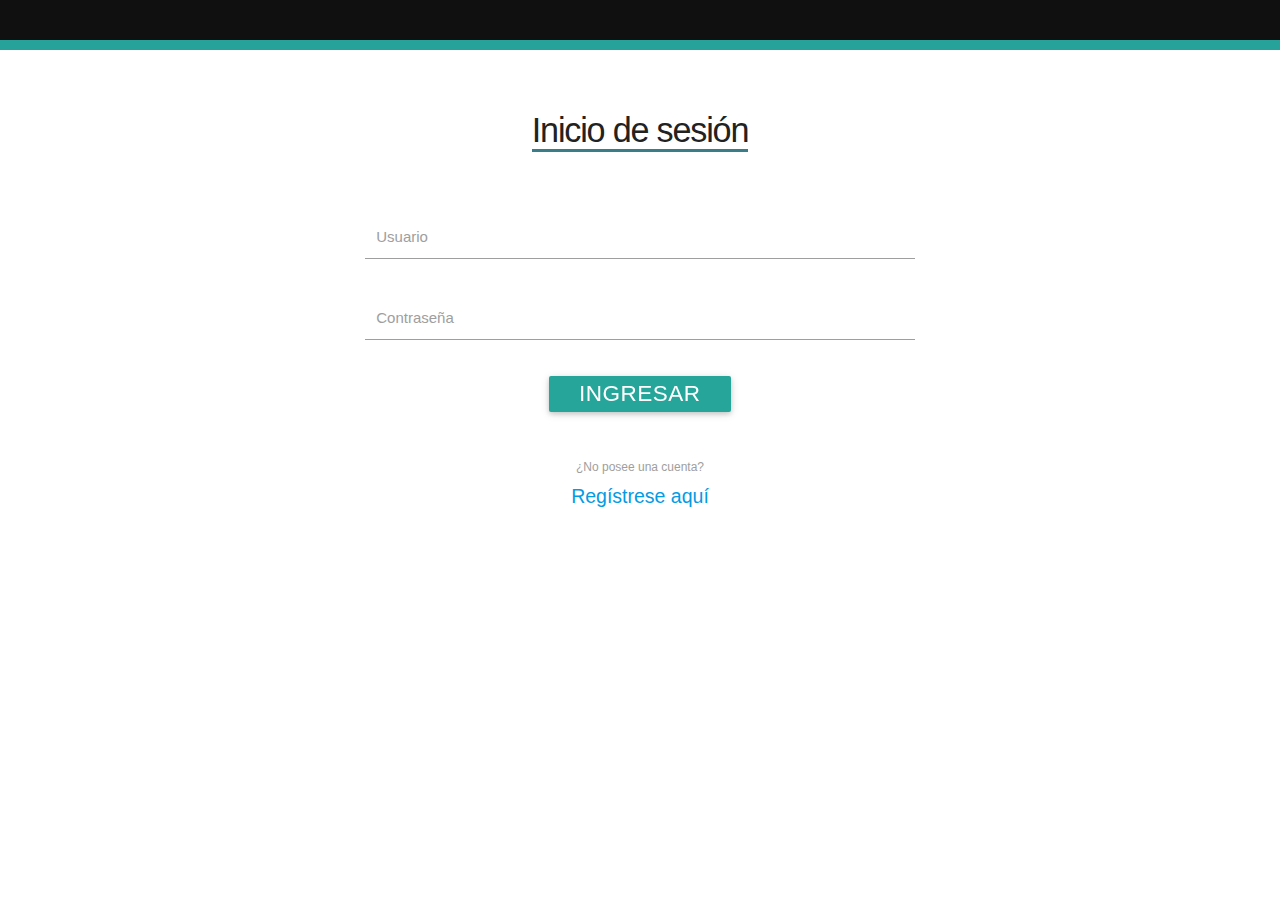
<file: index.html>
<!DOCTYPE html>
<html>

<head>
    <meta charset="utf-8" />
    <meta name="format-detection" content="telephone=no" />
    <meta name="msapplication-tap-highlight" content="no" />
    <meta name="viewport" content="user-scalable=no, initial-scale=1, maximum-scale=1, minimum-scale=1, width=device-width" />
    <meta http-equiv="Content-Security-Policy" content="default-src * 'unsafe-inline'; style-src 'self' 'unsafe-inline'; media-src *" />

    <link rel="stylesheet" href="css/loginnormalize.css">
    <link rel="stylesheet" href="css/loginstyle.css">
    <link rel="stylesheet" href="css/materialize.min.css">
    <link rel="stylesheet" href="css/index.css">

    <title>Inicio</title>
</head>

<body>
    <div id="barraNegra"></div>
    <div id="barraVerde"></div>

    <div class="app">
    
      <div class="form-signin" method="post">
        <h4 class="section-heading"><span>Inicio de sesión</span></h4>
      	      <div class="row">
      		        <div class="column input-field">
      		          	<label for="username">Usuario</label>
      			          <input id="username" class="full-width" type="text">
      		        </div>
      	      </div>
      	      <div class="row input-field">
      		        <div class="column">
      			          <label for="password">Contraseña</label>
      		            <input id="password" class="full-width" type="password">
            				</div>
      			   </div>
      			   <button class="waves-effect waves-light btn" type="submit" onclick="loguear()">Ingresar</button>
          		<div class="row" id="forgetPass">
                 <br>
                 <label>¿No posee una cuenta?</label>
          		  <a href="registro.html" class="forgot" onclick="">Regístrese aquí</a>
          			</div>
          </div>
    </div>
    <!--<div id="status"></div>
    <button onclick="loginFB();">Ingreso con Facebook</button>
    <script>
        window.fbAsyncInit = function() {
          FB.init({
            appId      : '1782448542041814',
            xfbml      : true,
            version    : 'v2.6'
          });

          FB.getLoginStatus(function(response) {
            if (response.status === 'connected') {
                document.getElementById('status').innerHTML = 'Conectado';
            } else if (response.status === 'not_authorized') {
                document.getElementById('status').innerHTML = 'No conectado';
            } else {
              document.getElementById('status').innerHTML = 'Se ha cerrado la sesion';
            }
          });

        };

        (function(d, s, id){
           var js, fjs = d.getElementsByTagName(s)[0];
           if (d.getElementById(id)) {return;}
           js = d.createElement(s); js.id = id;
           js.src = "//connect.facebook.net/en_US/sdk.js";
           fjs.parentNode.insertBefore(js, fjs);
         }(document, 'script', 'facebook-jssdk'));

        function loginFB() {
          FB.login(function(response) {
            if (response.status === 'connected') {
                document.getElementById('status').innerHTML = 'Conectado';
            } else if (response.status === 'not_authorized') {
                document.getElementById('status').innerHTML = 'No conectado';
            } else {
              document.getElementById('status').innerHTML = 'Se ha cerrado la sesion';
            }
          });
        }
      </script>-->
    
    <script type="text/javascript" src="js/index.js"></script>
    <script type="text/javascript" src="js/jquery-3.0.0.min.js"></script>
    <script type="text/javascript" src="js/materialize.min.js">
        app.initialize();
    </script>
    <script src="https://code.jquery.com/jquery-2.2.4.min.js" integrity="sha256-BbhdlvQf/xTY9gja0Dq3HiwQF8LaCRTXxZKRutelT44=" crossorigin="anonymous"></script>
  
  
</body>

</html>
</file>
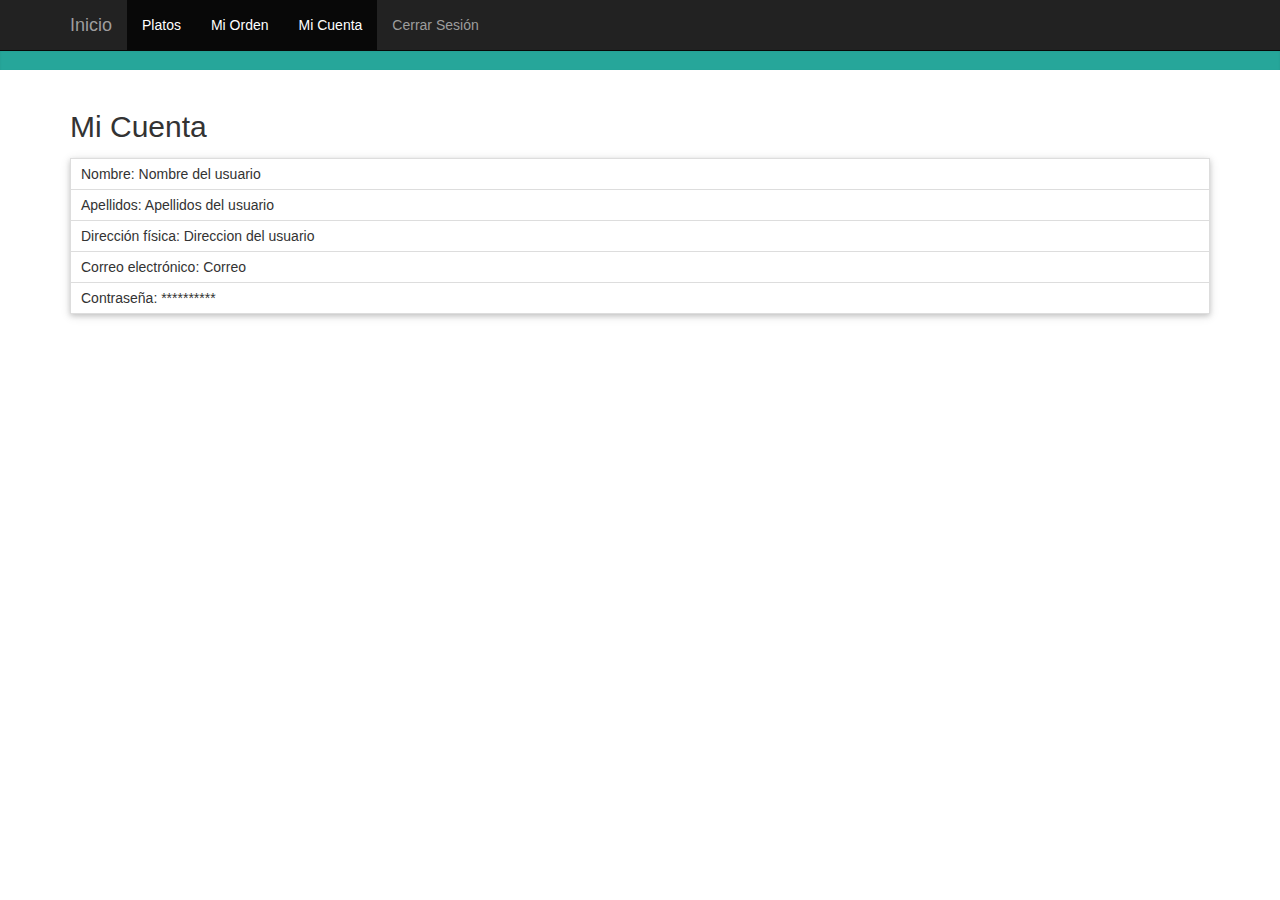
<file: cuentausuario.html>
<!DOCTYPE html>
<html lang="en">
  <head>
    <meta charset="utf-8">
    <meta http-equiv="X-UA-Compatible" content="IE=edge">
    <meta name="viewport" content="width=device-width, initial-scale=1">
    <title>Mi Cuenta</title>

	<link href="http://fonts.googleapis.com/icon?family=Material+Icons" rel="stylesheet">
    <link type="text/css" rel="stylesheet" href="css/materialize.min.css"  media="screen,projection"/>

    <link href="css/bootstrap.min.css" rel="stylesheet">
    <link rel="stylesheet" href="css/cuentausuario.css">

  </head>
  <body onload="cargarInfoCliente()">
	<div class="progress" id="barraSuperior"></div>

    <div class="container">
    	<h2>Mi Cuenta</h2>
    </div>


	<div class="navbar navbar-inverse navbar-fixed-top">
  		<div class="container">
    		<div class="navbar-header">
      			<button type="button" class="navbar-toggle" data-toggle="collapse" data-target=".navbar-collapse">
			        <span class="icon-bar"></span>
			        <span class="icon-bar"></span>
			        <span class="icon-bar"></span>
	      		</button>
			    <a class="navbar-brand" href="platos.html">Inicio</a>
		    </div>
    		<div class="collapse navbar-collapse">
		      	<ul class="nav navbar-nav">
			        <li class="active"><a href="platos.html"><!--<i class="material-icons">restaurant_menu</i>-->Platos</a></li>
			        <li class="active"><a href="orden.html"><!--<i class="material-icons">monetization_on</i>-->Mi Orden</a></li>
			        <li class="active"><a href="cuentausuario.html"><!--<i class="material-icons">perm_identity</i>-->Mi Cuenta</a></li>
			        <li><a href="#" data-toggle="collapse" data-target=".navbar-collapse.in" onclick="cerrarSesion()">Cerrar Sesión</a></li>
		      	</ul>
	    	</div><!--/.nav-collapse -->
	  	</div>
	</div>

	<div class="container">
		<ul class="collapsible" data-collapsible="accordion" id="listaPlatos">
		    <li>
		    	<div class="collapsible-header">
		    		<span class="">Nombre: </span>
		    		<span class="" id="spanNombre">Nombre del usuario</span>
		    	</div>
		    	<div class="collapsible-body">
			    	<p>
			    		<div class="container-fluid">
			    			<div class="container-fluid">
			    				<input type="text" id="txtNombre" name="txtNombre" value="Nombre">
			    				<button onclick="modificarUsuario()" type="text" class="waves-effect waves-light btn">Cambiar</button>
			    			</div>
			    		</div>
			    	</p>
		    	</div>
		    </li>
		    <li>
			    <div class="collapsible-header">
		    		<span class="">Apellidos: </span>
		    		<span class="" id="spanApellidos">Apellidos del usuario</span>
		    	</div>
		    	<div class="collapsible-body">
			    	<p>
			    		<div class="container-fluid">
			    			<div class="container-fluid">
			    				<input type="text" id="txtApellidos" name="txtApellidos" value="Apellidos">
			    				<button onclick="modificarUsuario()" type="text" class="waves-effect waves-light btn">Cambiar</button>
			    			</div>
			    		</div>
			    	</p>
		    	</div>
		    </li>
		    <li>
		    	<div class="collapsible-header">
		    		<span class="">Dirección física: </span>
		    		<span class="" id="spanDirFis">Direccion del usuario</span>
		    	</div>
		    	<div class="collapsible-body">
			    	<p>
			    		<div class="container-fluid">
			    			<div class="container-fluid">
			    				<textarea name="txtDireccionFisica" id="txtDireccionFisica" rows="2" class="materialize-textarea">Direccion del cliente</textarea>
			    				<button onclick="modificarUsuario()" type="text" class="waves-effect waves-light btn">Cambiar</button>
			    			</div>
			    		</div>
			    	</p>
		    	</div>
		    </li>
		    <li>
		    	<div class="collapsible-header">
		    		<span class="">Correo electrónico: </span>
		    		<span class="" id="spanCorreo">Correo</span>
		    	</div>
		    	<div class="collapsible-body">
			    	<p>
			    		<div class="container-fluid">
			    			<div class="container-fluid">
			    				<input type="text" id="txtCorreo" name="txtCorreo" value="Coreo del usuario">
			    				<button onclick="modificarUsuario()" type="text" class="waves-effect waves-light btn">Cambiar</button>
			    			</div>
			    		</div>
			    	</p>
		    	</div>
		    </li>
		    <li>
		    	<div class="collapsible-header">
		    		<span class="">Contraseña: </span>
		    		<span class="" id="spanContrasena">**********</span>
		    	</div>
		    	<div class="collapsible-body">
			    	<p>
			    		<div class="container-fluid">
			    			<div class="container-fluid">
			    				<label for="txtContrasena">Contraseña</label>
			    				<input type="password" id="txtContrasena" name="txtContrasena" value="Contrasena">
			    				<button onclick="modificarUsuario()" type="text" class="waves-effect waves-light btn">Cambiar</button>
			    			</div>
			    		</div>
			    	</p>
		    	</div>
		    </li>
		  </ul>

	</div>
	
	<script type="text/javascript" src="https://code.jquery.com/jquery-2.1.1.min.js"></script>
    <script type="text/javascript" src="js/materialize.min.js"></script>

    <!--<script src="https://ajax.googleapis.com/ajax/libs/jquery/1.11.3/jquery.min.js"></script>-->
    <script src="js/bootstrap.min.js"></script>

    <script src="js/cuentausuario.js"></script>

  </body>
</html>
</file>
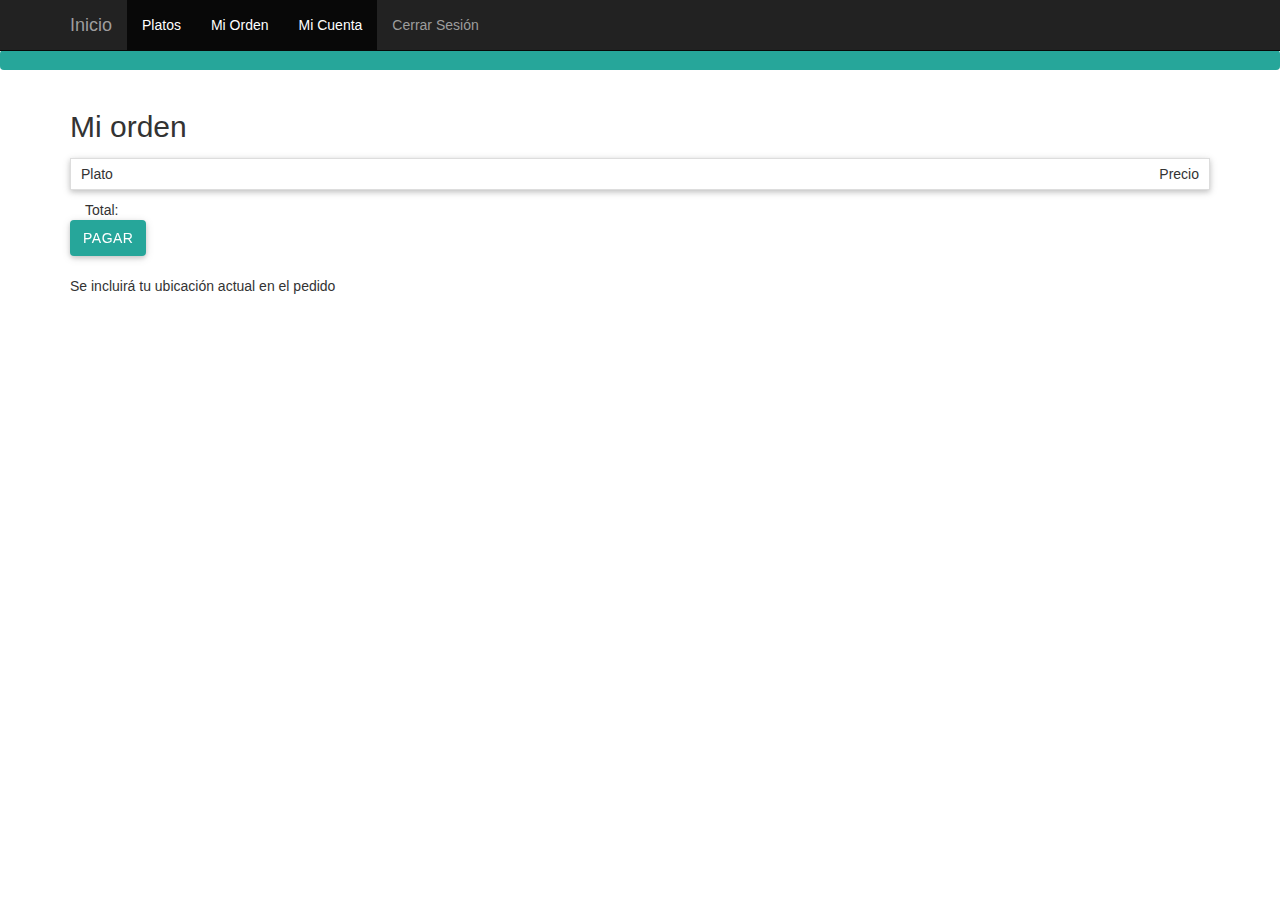
<file: orden.html>
<!DOCTYPE html>
<html lang="en">
  <head>
    <meta charset="utf-8">
    <meta http-equiv="X-UA-Compatible" content="IE=edge">
    <meta name="viewport" content="width=device-width, initial-scale=1">
    <title>Mi orden</title>

	<link href="http://fonts.googleapis.com/icon?family=Material+Icons" rel="stylesheet">
    <link type="text/css" rel="stylesheet" href="css/materialize.min.css"  media="screen,projection"/>

    <link href="css/bootstrap.min.css" rel="stylesheet">
    <link rel="stylesheet" href="css/sweetalert.css">

    <link rel="stylesheet" href="css/orden.css">

	<script src="http://maps.google.com/maps/api/js" type="text/javascript"></script>
  </head>
  <body onload="getPlatosInSession(); ">

  	<div class="progress">
    	<div class="determinate" style="width: 100%" id="progreso"></div>
  	</div>

    <div class="container">
    	<h2>Mi orden</h2>
    </div>


	<div class="navbar navbar-inverse navbar-fixed-top">
  		<div class="container">
    		<div class="navbar-header">
      			<button type="button" class="navbar-toggle" data-toggle="collapse" data-target=".navbar-collapse">
			        <span class="icon-bar"></span>
			        <span class="icon-bar"></span>
			        <span class="icon-bar"></span>
	      		</button>
			    <a class="navbar-brand" href="platos.html">Inicio</a>
		    </div>
    		<div class="collapse navbar-collapse">
		      	<ul class="nav navbar-nav">
		      		<li class="active"><a href="platos.html">Platos</a></li>
			        <li class="active"><a href="orden.html">Mi Orden</a></li>
			        <li class="active"><a href="cuentausuario.html">Mi Cuenta</a></li>
			        <li><a href="#" data-toggle="collapse" data-target=".navbar-collapse.in" onclick="cerrarSesion()">Cerrar Sesión</a></li>
		      	</ul>
	    	</div><!--/.nav-collapse -->
	  	</div>
	</div>

	<div class="container">
		<ul class="collapsible" data-collapsible="accordion" id="listaPlatos">
		    <li>
		    	<div class="collapsible-header">
		    		<span class="plato">Plato</span>
		    		<span class="precio">Precio</span>
		    	</div>
			</li>
		</ul>

		<div class="container">
			<span>Total: </span>
			<span id="total" value="$   "></span> 
		</div>

		<button onclick="realizarPedido();" class="waves-effect waves-light btn">Pagar</button>
		<br/>
		<br/>
		<span id="mensajeUbicacion">Se incluirá tu ubicación actual en el pedido</span>
		<br/>
		<div id="googleMap" style="width: 100%; height:380px;"></div>
		<br/>
	</div>

<input type="hidden" id="lat" value="0">
<input type="hidden" id="lon" value="0">

<script type="text/javascript">
	navigator.geolocation.getCurrentPosition(onSuccess, onError, { timeout: 30000 });
	function onSuccess(position) {
		var lat=position.coords.latitude;
		var lang=position.coords.longitude;
		document.getElementById("lat").value = lat;
		document.getElementById("lon").value = lon;
		var myLatlng = new google.maps.LatLng(lat,lang);
		var mapOptions = {zoom: 17,center: myLatlng}
		var map = new google.maps.Map(document.getElementById('googleMap'), mapOptions);
		var marker = new google.maps.Marker({position: myLatlng,map: map});
	}
	function onError(error) {
		alert('Codigo: ' + error.code + '\n' +
		'Mensaje: ' + error.message + '\n');
	}
	google.maps.event.addDomListener(window, 'load', onSuccess);

</script>
	
	<script type="text/javascript" src="https://code.jquery.com/jquery-2.1.1.min.js"></script>
    <script type="text/javascript" src="js/materialize.min.js"></script>

    <!--<script src="https://ajax.googleapis.com/ajax/libs/jquery/1.11.3/jquery.min.js"></script>-->
    <script src="js/bootstrap.min.js"></script>
	<script src="js/sweetalert.js"></script>

    <script src="js/orden.js"></script>


	<input type="hidden" value="/default.png" id="NombreIMG" />

  </body>
</html>
</file>
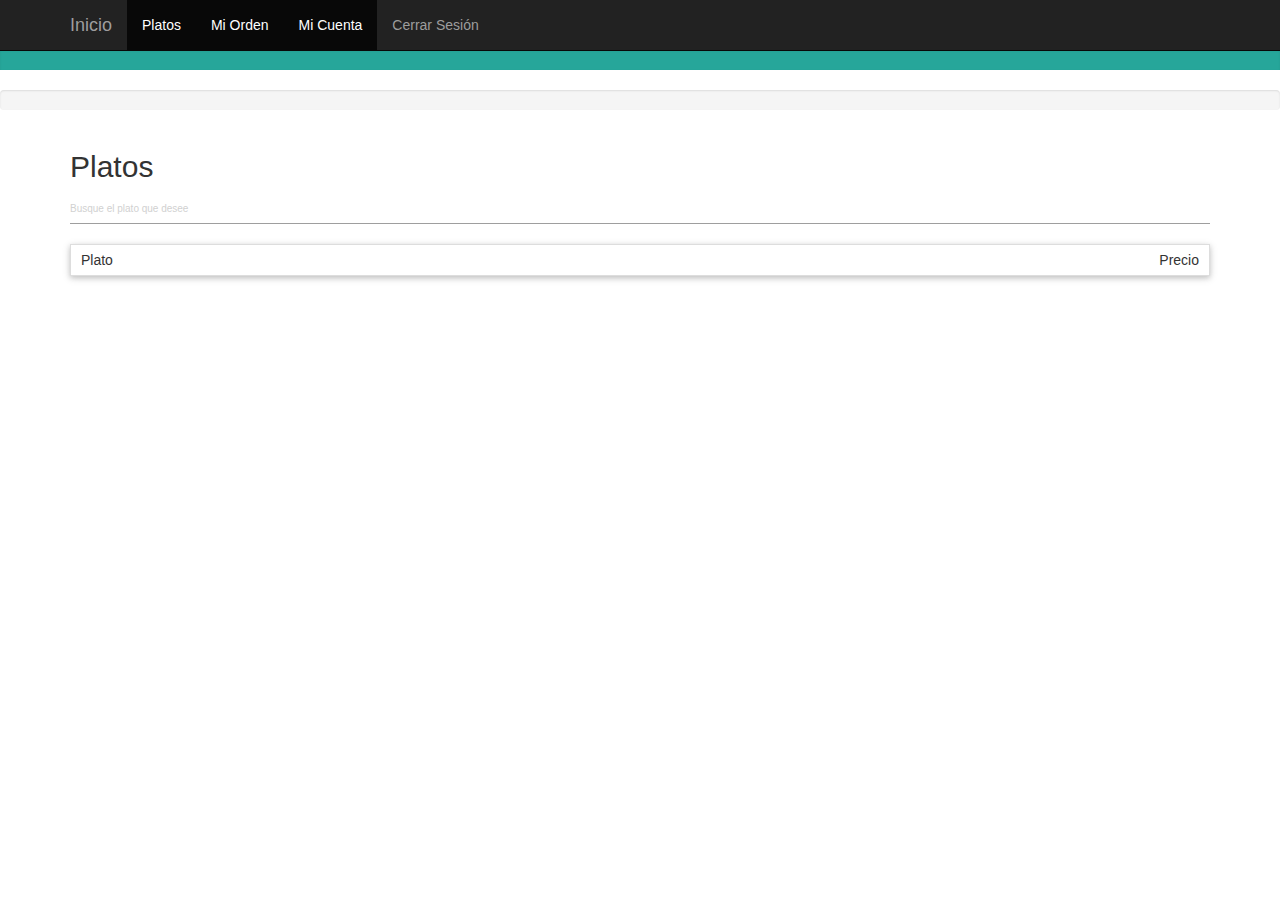
<file: platos.html>
<!DOCTYPE html>
<html lang="en">
  <head>
    <meta charset="utf-8">
    <meta http-equiv="X-UA-Compatible" content="IE=edge">
    <meta name="viewport" content="width=device-width, initial-scale=1">
    <title>Platos</title>

 	<link href="http://fonts.googleapis.com/icon?family=Material+Icons" rel="stylesheet">
    <link type="text/css" rel="stylesheet" href="css/materialize.min.css"  media="screen,projection"/>

    <link href="css/bootstrap.min.css" rel="stylesheet">
    <link rel="stylesheet" href="css/platos.css">

  </head>
  <body onload="getListaPlatos()">
	<div class="progress" id="barraSuperior"></div>

	<div class="progress" id="progreso">
	    <div class="indeterminate"></div>
	</div>

    <div class="container">
    	<h2>Platos</h2>
    </div>
	
	<div class="navbar navbar-inverse navbar-fixed-top">
  		<div class="container">
    		<div class="navbar-header">
      			<button type="button" class="navbar-toggle" data-toggle="collapse" data-target=".navbar-collapse">
			        <span class="icon-bar"></span>
			        <span class="icon-bar"></span>
			        <span class="icon-bar"></span>
	      		</button>
			    <a class="navbar-brand" href="platos.html">Inicio</a>
		    </div>
    		<div class="collapse navbar-collapse">
		      	<ul class="nav navbar-nav">
			        <li class="active"><a href="platos.html">Platos</a></li>
			        <li class="active"><a href="orden.html">Mi Orden</a></li>
			        <li class="active"><a href="cuentausuario.html">Mi Cuenta</a></li>
			        <li><a href="#contact" data-toggle="collapse" data-target=".navbar-collapse.in" onclick="cerrarSesion()">Cerrar Sesión</a></li>
		      	</ul>
	    	</div>
	  	</div>
	</div>

	<div class="container">
		<form class="ui-filterable">
			<input id="filtrador" type="text" onkeyup="filtrar()" placeholder="Busque el plato que desee">
		</form>
		<ul class="collapsible" data-collapsible="accordion" id="listaPlatos">
		    <li>
		    	<div class="collapsible-header">
		    		<span class="plato">Plato</span>
		    		<span class="precio">Precio</span>
		    	</div>
		    </li>
	</div>
	

	<script type="text/javascript" src="https://code.jquery.com/jquery-2.1.1.min.js"></script>
    <script type="text/javascript" src="js/materialize.min.js"></script>

    <!--<script src="https://ajax.googleapis.com/ajax/libs/jquery/1.11.3/jquery.min.js"></script>-->
    <script src="js/bootstrap.min.js"></script>

    <script src="js/platos.js"></script>

  </body>
</html>
</file>
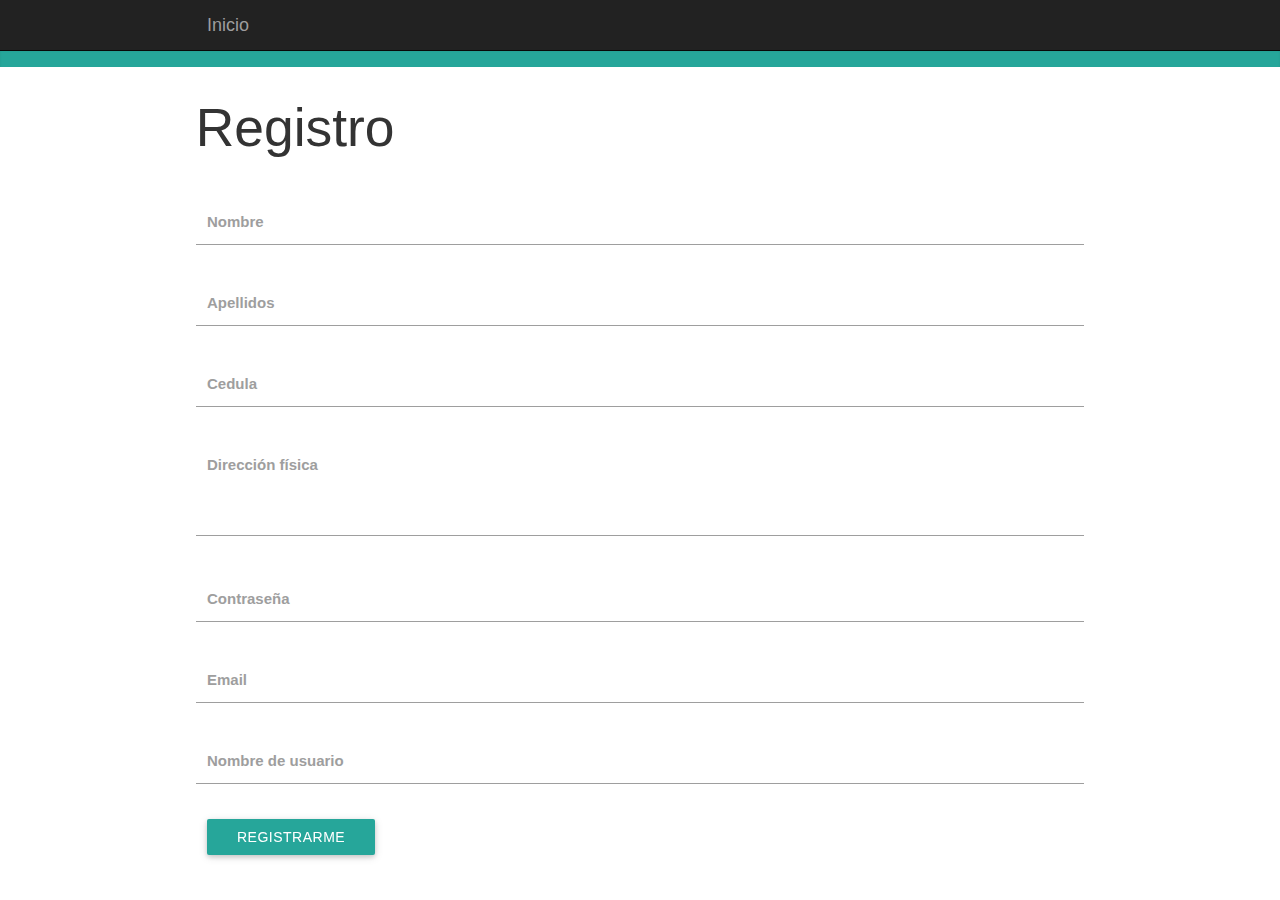
<file: registro.html>
<!DOCTYPE html>
<html lang="en">
<head>
	<meta charset="UTF-8">
	<title>Registro</title>
	<link rel="stylesheet" href="css/bootstrap.min.css">
	<link rel="stylesheet" href="css/sweetalert.css">
	<link rel="stylesheet" href="css/registro.css">

	<link href="http://fonts.googleapis.com/icon?family=Material+Icons" rel="stylesheet">

    <link type="text/css" rel="stylesheet" href="css/materialize.min.css"  media="screen,projection"/>

	<script type="text/javascript" src="https://code.jquery.com/jquery-2.1.1.min.js"></script>
    <script type="text/javascript" src="js/materialize.min.js"></script>
	
	<script src="js/registro.js"></script>
	<script src="js/bootstrap.min.js"></script>
	<script src="js/sweetalert.js"></script>
</head>
<body>
	<div class="progress" id="barraSuperior"></div>

	<div class="navbar navbar-inverse navbar-fixed-top">
  		<div class="container">
    		<div class="navbar-header">
      			<button type="button" class="navbar-toggle" data-toggle="collapse" data-target=".navbar-collapse">
			        <span class="icon-bar"></span>
			        <span class="icon-bar"></span>
			        <span class="icon-bar"></span>
	      		</button>
			    <a class="navbar-brand" href="index.html">Inicio</a>
		    </div>
    		<div class="collapse navbar-collapse">
	      	<ul class="nav navbar-nav">
	      	</ul>
	    	</div><!--/.nav-collapse -->
	  	</div>
	</div>

	<div class="container" id="container-registro">
		<form method="post" onsubmit=" mensajeSuccess(); return false;">
			<div class="row">
				<h2>Registro</h2>
			</div>
			<div class="input-field row">
   		        <label for="txtNombre">Nombre</label>
      		    <input id="txtNombre" class="validate" name="txtNombre" type="text" required>
      	    </div>
      	    <div class="input-field row">
  		        <input id="txtApellidos" class="validate" name="txtApellidos" type="text" required>
	          	<label for="txtApellidos">Apellidos</label>
      	    </div>
        	<div class="input-field row">
          		<input id="txtCedula" name="txtCedula" type="text" class="validate" required>
          		<label for="txtCedula">Cedula</label>
        	</div>
			<div class="input-field row">
	            <textarea class="materialize-textarea validate" id="txtDireccionFisica" rows="2" name="txtDireccionFisica" type="text" required></textarea>
  		        <label for="txtDireccionFisica">Dirección física</label>
			</div>
      	    <div class="input-field row">
	            <input id="txtContrasena" class="validate" name="txtContrasena" type="password" required>
  		        <label for="txtContrasena">Contraseña</label>
			</div>
			<div class="input-field row">
          		<input id="txtCorreo" name="txtCorreo" type="email" class="validate" required>
          		<label for="txtCorreo">Email</label>
        	</div>
        	<div class="input-field row">
          		<input id="txtUsername" name="txtUsername" type="text" class="validate" required>
          		<label for="txtUsername">Nombre de usuario</label>
        	</div>
			<button class="waves-effect waves-light btn" type="submit">Registrarme</button>
		</form>
	</div>
</body>
</html>
</file>
<file: css/loginstyle.css>
/*
Login Template - V1.1
Team - Mine Web Design
Developed @ 24-12-2015
follow us @minewebdesignn (twitter)	
*/

html {
  font-size: 62.5%; 
}

body {
  font-size: 1.5em;
  line-height: 1.6;
  font-weight: 400;
  font-family: "Raleway", "HelveticaNeue", "Helvetica Neue", Helvetica, Arial, sans-serif;
  color: #222;
  background-color: rgb(14, 41, 53);
  padding:3rem 1.5rem 2rem 1.5rem; 
}

h1, h2, h3, h4, h5, h6 {
  margin-top: 0;
  margin-bottom: 2rem;
  font-weight: 300; }
h1 { font-size: 4.0rem; line-height: 1.2;  letter-spacing: -.1rem;}
h2 { font-size: 3.6rem; line-height: 1.25; letter-spacing: -.1rem; }
h3 { font-size: 3.0rem; line-height: 1.3;  letter-spacing: -.1rem; }
h4 { font-size: 2.4rem; line-height: 1.35; letter-spacing: -.08rem; }
h5 { font-size: 1.8rem; line-height: 1.5;  letter-spacing: -.05rem; }
h6 { font-size: 1.5rem; line-height: 1.6;  letter-spacing: 0; }

p {
  margin-top: 0; 
}

a {
  color: #8B9BA0;
  text-decoration:none; }
a:hover {
  color: #565B5D;
	text-decoration:none;}

.container {
  position: relative;
  width: 100%;
  max-width: 960px;
  margin: 0 auto;
  padding: 0 20px;
  box-sizing: border-box; }

.column {
  width: 100%;
  float: left;
  box-sizing: border-box; 
}

.columns label {
    text-align: left;
}

/* Buttons */
.button,
button,
input[type="submit"],
input[type="reset"],
input[type="button"] {
  display: inline-block;
  height: 38px;
  padding: 0 30px;
  color: #555;
  text-align: center;
  font-size: 11px;
  font-weight: 600;
  line-height: 38px;
  letter-spacing: .1rem;
  text-transform: normal;
  text-decoration: none;
  white-space: nowrap;
  background-color: transparent;
  border-radius: 0px;
  border: 1px solid #bbb;
  cursor: pointer;
  box-sizing: border-box; }
.button:hover,
button:hover,
input[type="submit"]:hover,
input[type="reset"]:hover,
input[type="button"]:hover,
.button:focus,
button:focus,
input[type="submit"]:focus,
input[type="reset"]:focus,
input[type="button"]:focus {
  color: #333;
  border-color: #888;
  outline: 0; }
.button.button-submit,
button.button-submit,
input[type="submit"].button-submit,
input[type="reset"].button-submit,
input[type="button"].button-submit {
  color: #FFF;
  background-color: #126471;
  border-color: #126471; }
.button.button-submit:hover,
button.button-submit:hover,
input[type="submit"].button-submit:hover,
input[type="reset"].button-submit:hover,
input[type="button"].button-submit:hover,
.button.button-submit:focus,
button.button-submit:focus,
input[type="submit"].button-submit:focus,
input[type="reset"].button-submit:focus,
input[type="button"].button-submit:focus {
  color: #FFF;
  background-color: #054D58;
  border-color: #054D58; }


/* Forms */
input[type="email"],
input[type="number"],
input[type="search"],
input[type="text"],
input[type="tel"],
input[type="url"],
input[type="password"],
textarea,
select {
  height: 38px;
  padding: 6px 10px;
  background-color: #fff;
  border:none;
  border-bottom: solid 2px #c9c9c9;
  box-shadow: none;
  box-sizing: border-box;
  outline: none;
  }
  
input[type="email"],
input[type="number"],
input[type="search"],
input[type="text"],
input[type="tel"],
input[type="url"],
input[type="password"],
textarea {
  -webkit-appearance: none;
     -moz-appearance: none;
          appearance: none; }
textarea {
  min-height: 65px;
  padding-top: 6px;
  padding-bottom: 6px; }
input[type="email"]:focus,
input[type="number"]:focus,
input[type="search"]:focus,
input[type="text"]:focus,
input[type="tel"]:focus,
input[type="url"]:focus,
input[type="password"]:focus,
textarea:focus,
select:focus {
  border-bottom: 1px solid #317F8C;
  outline: none; }
label,
legend {
  display: block;
  margin-bottom: .1rem;
  font-weight: normal; }
fieldset {
  padding: 0;
  border-width: 0; }
input[type="checkbox"],
input[type="radio"] {
  display: inline; }
label > .label-body {
  display: inline-block;
  margin-left: .5rem;
  font-weight: normal; }

.full-width {
  width: 100%;
  box-sizing: border-box; }
.pull-right {
  float: right; }
.pull-left {
  float: left; }


@media (min-width: 400px) {
  .container {
    width: 85%;
    padding: 0; }
}

@media (min-width: 550px) {
  .container {
    width: 80%; }
  h1 { font-size: 5.0rem; }
  h2 { font-size: 4.2rem; }
  h3 { font-size: 3.6rem; }
  h4 { font-size: 2.2rem; }
  h5 { font-size: 2.0rem; }
  h6 { font-size: 1.5rem; }	
}


button,
.button {
  margin-bottom: 1rem; }
input,
textarea,
select,
fieldset {
  margin-bottom: 1.5rem; }
pre,
blockquote,
dl,
figure,
table,
p,
ul,
ol,
form {
  margin-bottom: 2.5rem; }

.container:after,
.row:after
{
  content: "";
  display: table;
  clear: both; }
  
  /* Login Style */
  
.form-signin {
  /*max-width: 260px;*/
  margin: 0 auto;
  background-color: #fff;
  border-radius: 0px; 
  padding: 45px 45px;
}

.section-heading{
  margin-bottom: 3.2rem;
}

.section-heading span {
    border-bottom: 3px solid rgba(18, 100, 113, 0.84);
}

.title{
	color:#E6E9EA;
	text-align:center;
}

.forgot{
	font-size: 1.3rem;
}

#forgetPass {
  margin-top: 10px;
}
</file>
<file: css/index.css>
body {
    background-color: white;
    padding: 0px;
}

#barraNegra {
	width: 100%;
	height: 40px;
	background-color: #101010;
}

#barraVerde {
	width: 100%;
	height: 10px;
	background-color: #26a29a;
}

@media screen and (min-width: 480px) {
 	div.app {
 		text-align: center;
 		width: 50%;
 		margin-left: 25%;
 	}
}
</file>
<file: css/cuentausuario.css>
body {
	margin-top: 50px;
}

#barraSuperior {
	background-color: #26a69a;
	border-radius: 0px;
}
</file>
<file: css/sweetalert.css>
@keyframes showSweetAlert {
  0% {
    transform: scale(0.7);
  }
  45% {
    transform: scale(1.05);
  }
  80% {
    transform: scale(0.95);
  }
  100% {
    transform: scale(1);
  }
}
@keyframes hideSweetAlert {
  0% {
    transform: scale(1);
  }
  100% {
    transform: scale(0.5);
  }
}
@keyframes slideFromTop {
  0% {
    top: 0%;
  }
  100% {
    top: 50%;
  }
}
@keyframes slideToTop {
  0% {
    top: 50%;
  }
  100% {
    top: 0%;
  }
}
@keyframes slideFromBottom {
  0% {
    top: 70%;
  }
  100% {
    top: 50%;
  }
}
@keyframes slideToBottom {
  0% {
    top: 50%;
  }
  100% {
    top: 70%;
  }
}
.showSweetAlert {
  animation: showSweetAlert 0.3s;
}
.showSweetAlert[data-animation=none] {
  animation: none;
}
.showSweetAlert[data-animation=slide-from-top] {
  animation: slideFromTop 0.3s;
}
.showSweetAlert[data-animation=slide-from-bottom] {
  animation: slideFromBottom 0.3s;
}
.hideSweetAlert {
  animation: hideSweetAlert 0.3s;
}
.hideSweetAlert[data-animation=none] {
  animation: none;
}
.hideSweetAlert[data-animation=slide-from-top] {
  animation: slideToTop 0.3s;
}
.hideSweetAlert[data-animation=slide-from-bottom] {
  animation: slideToBottom 0.3s;
}
@keyframes animateSuccessTip {
  0% {
    width: 0;
    left: 1px;
    top: 19px;
  }
  54% {
    width: 0;
    left: 1px;
    top: 19px;
  }
  70% {
    width: 50px;
    left: -8px;
    top: 37px;
  }
  84% {
    width: 17px;
    left: 21px;
    top: 48px;
  }
  100% {
    width: 25px;
    left: 14px;
    top: 45px;
  }
}
@keyframes animateSuccessLong {
  0% {
    width: 0;
    right: 46px;
    top: 54px;
  }
  65% {
    width: 0;
    right: 46px;
    top: 54px;
  }
  84% {
    width: 55px;
    right: 0px;
    top: 35px;
  }
  100% {
    width: 47px;
    right: 8px;
    top: 38px;
  }
}
@keyframes rotatePlaceholder {
  0% {
    transform: rotate(-45deg);
  }
  5% {
    transform: rotate(-45deg);
  }
  12% {
    transform: rotate(-405deg);
  }
  100% {
    transform: rotate(-405deg);
  }
}
.animateSuccessTip {
  animation: animateSuccessTip 0.75s;
}
.animateSuccessLong {
  animation: animateSuccessLong 0.75s;
}
.sa-icon.sa-success.animate::after {
  animation: rotatePlaceholder 4.25s ease-in;
}
@keyframes animateErrorIcon {
  0% {
    transform: rotateX(100deg);
    opacity: 0;
  }
  100% {
    transform: rotateX(0deg);
    opacity: 1;
  }
}
.animateErrorIcon {
  animation: animateErrorIcon 0.5s;
}
@keyframes animateXMark {
  0% {
    transform: scale(0.4);
    margin-top: 26px;
    opacity: 0;
  }
  50% {
    transform: scale(0.4);
    margin-top: 26px;
    opacity: 0;
  }
  80% {
    transform: scale(1.15);
    margin-top: -6px;
  }
  100% {
    transform: scale(1);
    margin-top: 0;
    opacity: 1;
  }
}
.animateXMark {
  animation: animateXMark 0.5s;
}
@keyframes pulseWarning {
  0% {
    border-color: #F8D486;
  }
  100% {
    border-color: #F8BB86;
  }
}
.pulseWarning {
  animation: pulseWarning 0.75s infinite alternate;
}
@keyframes pulseWarningIns {
  0% {
    background-color: #F8D486;
  }
  100% {
    background-color: #F8BB86;
  }
}
.pulseWarningIns {
  animation: pulseWarningIns 0.75s infinite alternate;
}
@keyframes rotate-loading {
  0% {
    transform: rotate(0deg);
  }
  100% {
    transform: rotate(360deg);
  }
}
body.stop-scrolling {
  height: 100%;
  overflow: hidden;
}
.sweet-overlay {
  background-color: rgba(0, 0, 0, 0.4);
  position: fixed;
  left: 0;
  right: 0;
  top: 0;
  bottom: 0;
  display: none;
  z-index: 1040;
}
.sweet-alert {
  background-color: #ffffff;
  width: 478px;
  padding: 17px;
  border-radius: 5px;
  text-align: center;
  position: fixed;
  left: 50%;
  top: 50%;
  margin-left: -256px;
  margin-top: -200px;
  overflow: hidden;
  display: none;
  z-index: 2000;
}
@media all and (max-width: 767px) {
  .sweet-alert {
    width: auto;
    margin-left: 0;
    margin-right: 0;
    left: 15px;
    right: 15px;
  }
}
.sweet-alert .form-group {
  display: none;
}
.sweet-alert .form-group .sa-input-error {
  display: none;
}
.sweet-alert.show-input .form-group {
  display: block;
}
.sweet-alert .sa-confirm-button-container {
  display: inline-block;
  position: relative;
}
.sweet-alert .la-ball-fall {
  position: absolute;
  left: 50%;
  top: 50%;
  margin-left: -27px;
  margin-top: -9px;
  opacity: 0;
  visibility: hidden;
}
.sweet-alert button[disabled] {
  opacity: .6;
  cursor: default;
}
.sweet-alert button.confirm[disabled] {
  color: transparent;
}
.sweet-alert button.confirm[disabled] ~ .la-ball-fall {
  opacity: 1;
  visibility: visible;
  transition-delay: 0s;
}
.sweet-alert .sa-icon {
  width: 80px;
  height: 80px;
  border: 4px solid gray;
  border-radius: 50%;
  margin: 20px auto;
  position: relative;
  box-sizing: content-box;
}
.sweet-alert .sa-icon.sa-error {
  border-color: #d43f3a;
}
.sweet-alert .sa-icon.sa-error .sa-x-mark {
  position: relative;
  display: block;
}
.sweet-alert .sa-icon.sa-error .sa-line {
  position: absolute;
  height: 5px;
  width: 47px;
  background-color: #d9534f;
  display: block;
  top: 37px;
  border-radius: 2px;
}
.sweet-alert .sa-icon.sa-error .sa-line.sa-left {
  transform: rotate(45deg);
  left: 17px;
}
.sweet-alert .sa-icon.sa-error .sa-line.sa-right {
  transform: rotate(-45deg);
  right: 16px;
}
.sweet-alert .sa-icon.sa-warning {
  border-color: #eea236;
}
.sweet-alert .sa-icon.sa-warning .sa-body {
  position: absolute;
  width: 5px;
  height: 47px;
  left: 50%;
  top: 10px;
  border-radius: 2px;
  margin-left: -2px;
  background-color: #f0ad4e;
}
.sweet-alert .sa-icon.sa-warning .sa-dot {
  position: absolute;
  width: 7px;
  height: 7px;
  border-radius: 50%;
  margin-left: -3px;
  left: 50%;
  bottom: 10px;
  background-color: #f0ad4e;
}
.sweet-alert .sa-icon.sa-info {
  border-color: #46b8da;
}
.sweet-alert .sa-icon.sa-info::before {
  content: "";
  position: absolute;
  width: 5px;
  height: 29px;
  left: 50%;
  bottom: 17px;
  border-radius: 2px;
  margin-left: -2px;
  background-color: #5bc0de;
}
.sweet-alert .sa-icon.sa-info::after {
  content: "";
  position: absolute;
  width: 7px;
  height: 7px;
  border-radius: 50%;
  margin-left: -3px;
  top: 19px;
  background-color: #5bc0de;
}
.sweet-alert .sa-icon.sa-success {
  border-color: #4cae4c;
}
.sweet-alert .sa-icon.sa-success::before,
.sweet-alert .sa-icon.sa-success::after {
  content: '';
  border-radius: 50%;
  position: absolute;
  width: 60px;
  height: 120px;
  background: #ffffff;
  transform: rotate(45deg);
}
.sweet-alert .sa-icon.sa-success::before {
  border-radius: 120px 0 0 120px;
  top: -7px;
  left: -33px;
  transform: rotate(-45deg);
  transform-origin: 60px 60px;
}
.sweet-alert .sa-icon.sa-success::after {
  border-radius: 0 120px 120px 0;
  top: -11px;
  left: 30px;
  transform: rotate(-45deg);
  transform-origin: 0px 60px;
}
.sweet-alert .sa-icon.sa-success .sa-placeholder {
  width: 80px;
  height: 80px;
  border: 4px solid rgba(92, 184, 92, 0.2);
  border-radius: 50%;
  box-sizing: content-box;
  position: absolute;
  left: -4px;
  top: -4px;
  z-index: 2;
}
.sweet-alert .sa-icon.sa-success .sa-fix {
  width: 5px;
  height: 90px;
  background-color: #ffffff;
  position: absolute;
  left: 28px;
  top: 8px;
  z-index: 1;
  transform: rotate(-45deg);
}
.sweet-alert .sa-icon.sa-success .sa-line {
  height: 5px;
  background-color: #5cb85c;
  display: block;
  border-radius: 2px;
  position: absolute;
  z-index: 2;
}
.sweet-alert .sa-icon.sa-success .sa-line.sa-tip {
  width: 25px;
  left: 14px;
  top: 46px;
  transform: rotate(45deg);
}
.sweet-alert .sa-icon.sa-success .sa-line.sa-long {
  width: 47px;
  right: 8px;
  top: 38px;
  transform: rotate(-45deg);
}
.sweet-alert .sa-icon.sa-custom {
  background-size: contain;
  border-radius: 0;
  border: none;
  background-position: center center;
  background-repeat: no-repeat;
}
.sweet-alert .btn-default:focus {
  border-color: #cccccc;
  outline: 0;
  -webkit-box-shadow: inset 0 1px 1px rgba(0,0,0,.075), 0 0 8px rgba(204, 204, 204, 0.6);
  box-shadow: inset 0 1px 1px rgba(0,0,0,.075), 0 0 8px rgba(204, 204, 204, 0.6);
}
.sweet-alert .btn-success:focus {
  border-color: #4cae4c;
  outline: 0;
  -webkit-box-shadow: inset 0 1px 1px rgba(0,0,0,.075), 0 0 8px rgba(76, 174, 76, 0.6);
  box-shadow: inset 0 1px 1px rgba(0,0,0,.075), 0 0 8px rgba(76, 174, 76, 0.6);
}
.sweet-alert .btn-info:focus {
  border-color: #46b8da;
  outline: 0;
  -webkit-box-shadow: inset 0 1px 1px rgba(0,0,0,.075), 0 0 8px rgba(70, 184, 218, 0.6);
  box-shadow: inset 0 1px 1px rgba(0,0,0,.075), 0 0 8px rgba(70, 184, 218, 0.6);
}
.sweet-alert .btn-danger:focus {
  border-color: #d43f3a;
  outline: 0;
  -webkit-box-shadow: inset 0 1px 1px rgba(0,0,0,.075), 0 0 8px rgba(212, 63, 58, 0.6);
  box-shadow: inset 0 1px 1px rgba(0,0,0,.075), 0 0 8px rgba(212, 63, 58, 0.6);
}
.sweet-alert .btn-warning:focus {
  border-color: #eea236;
  outline: 0;
  -webkit-box-shadow: inset 0 1px 1px rgba(0,0,0,.075), 0 0 8px rgba(238, 162, 54, 0.6);
  box-shadow: inset 0 1px 1px rgba(0,0,0,.075), 0 0 8px rgba(238, 162, 54, 0.6);
}
.sweet-alert button::-moz-focus-inner {
  border: 0;
}
/*!
 * Load Awesome v1.1.0 (http://github.danielcardoso.net/load-awesome/)
 * Copyright 2015 Daniel Cardoso <@DanielCardoso>
 * Licensed under MIT
 */
.la-ball-fall,
.la-ball-fall > div {
  position: relative;
  -webkit-box-sizing: border-box;
  -moz-box-sizing: border-box;
  box-sizing: border-box;
}
.la-ball-fall {
  display: block;
  font-size: 0;
  color: #fff;
}
.la-ball-fall.la-dark {
  color: #333;
}
.la-ball-fall > div {
  display: inline-block;
  float: none;
  background-color: currentColor;
  border: 0 solid currentColor;
}
.la-ball-fall {
  width: 54px;
  height: 18px;
}
.la-ball-fall > div {
  width: 10px;
  height: 10px;
  margin: 4px;
  border-radius: 100%;
  opacity: 0;
  -webkit-animation: ball-fall 1s ease-in-out infinite;
  -moz-animation: ball-fall 1s ease-in-out infinite;
  -o-animation: ball-fall 1s ease-in-out infinite;
  animation: ball-fall 1s ease-in-out infinite;
}
.la-ball-fall > div:nth-child(1) {
  -webkit-animation-delay: -200ms;
  -moz-animation-delay: -200ms;
  -o-animation-delay: -200ms;
  animation-delay: -200ms;
}
.la-ball-fall > div:nth-child(2) {
  -webkit-animation-delay: -100ms;
  -moz-animation-delay: -100ms;
  -o-animation-delay: -100ms;
  animation-delay: -100ms;
}
.la-ball-fall > div:nth-child(3) {
  -webkit-animation-delay: 0ms;
  -moz-animation-delay: 0ms;
  -o-animation-delay: 0ms;
  animation-delay: 0ms;
}
.la-ball-fall.la-sm {
  width: 26px;
  height: 8px;
}
.la-ball-fall.la-sm > div {
  width: 4px;
  height: 4px;
  margin: 2px;
}
.la-ball-fall.la-2x {
  width: 108px;
  height: 36px;
}
.la-ball-fall.la-2x > div {
  width: 20px;
  height: 20px;
  margin: 8px;
}
.la-ball-fall.la-3x {
  width: 162px;
  height: 54px;
}
.la-ball-fall.la-3x > div {
  width: 30px;
  height: 30px;
  margin: 12px;
}
/*
 * Animation
 */
@-webkit-keyframes ball-fall {
  0% {
    opacity: 0;
    -webkit-transform: translateY(-145%);
    transform: translateY(-145%);
  }
  10% {
    opacity: .5;
  }
  20% {
    opacity: 1;
    -webkit-transform: translateY(0);
    transform: translateY(0);
  }
  80% {
    opacity: 1;
    -webkit-transform: translateY(0);
    transform: translateY(0);
  }
  90% {
    opacity: .5;
  }
  100% {
    opacity: 0;
    -webkit-transform: translateY(145%);
    transform: translateY(145%);
  }
}
@-moz-keyframes ball-fall {
  0% {
    opacity: 0;
    -moz-transform: translateY(-145%);
    transform: translateY(-145%);
  }
  10% {
    opacity: .5;
  }
  20% {
    opacity: 1;
    -moz-transform: translateY(0);
    transform: translateY(0);
  }
  80% {
    opacity: 1;
    -moz-transform: translateY(0);
    transform: translateY(0);
  }
  90% {
    opacity: .5;
  }
  100% {
    opacity: 0;
    -moz-transform: translateY(145%);
    transform: translateY(145%);
  }
}
@-o-keyframes ball-fall {
  0% {
    opacity: 0;
    -o-transform: translateY(-145%);
    transform: translateY(-145%);
  }
  10% {
    opacity: .5;
  }
  20% {
    opacity: 1;
    -o-transform: translateY(0);
    transform: translateY(0);
  }
  80% {
    opacity: 1;
    -o-transform: translateY(0);
    transform: translateY(0);
  }
  90% {
    opacity: .5;
  }
  100% {
    opacity: 0;
    -o-transform: translateY(145%);
    transform: translateY(145%);
  }
}
@keyframes ball-fall {
  0% {
    opacity: 0;
    -webkit-transform: translateY(-145%);
    -moz-transform: translateY(-145%);
    -o-transform: translateY(-145%);
    transform: translateY(-145%);
  }
  10% {
    opacity: .5;
  }
  20% {
    opacity: 1;
    -webkit-transform: translateY(0);
    -moz-transform: translateY(0);
    -o-transform: translateY(0);
    transform: translateY(0);
  }
  80% {
    opacity: 1;
    -webkit-transform: translateY(0);
    -moz-transform: translateY(0);
    -o-transform: translateY(0);
    transform: translateY(0);
  }
  90% {
    opacity: .5;
  }
  100% {
    opacity: 0;
    -webkit-transform: translateY(145%);
    -moz-transform: translateY(145%);
    -o-transform: translateY(145%);
    transform: translateY(145%);
  }
}
</file>
<file: css/orden.css>
body {
	margin-top: 50px;
}

.divImg {
	height: 75px;
	width: 75px;
}

.imgPlato {
	width: 100%;
}

.precio {
	float: right;
}

#barraSuperior {
	background-color: #26a69a;
	border-radius: 0px;
}

.materialboxed {
	z-index: 1001 !important;
}
</file>
<file: css/platos.css>
body {
	margin-top: 50px;
}

.divImg {
	height: 75px;
	width: 75px;
}

.imgPlato {

}

.precio {
	float: right;
}

#barraSuperior {
	background-color: #26a69a;
	border-radius: 0px;
}

.materialboxed {
	z-index: 1001 !important;
}
</file>
<file: css/registro.css>
body {
	padding-top: 50px;
} 

.labelRegistro {
	margin-right: 10px;
}

#container-registro div.row {
	margin-top: 5px;
}

#txtDireccionFisica {
}

#barraSuperior {
	height: 17px;
	background-color: #26a69a;
	border-radius: 0px;
	margin: 0;
}
</file>
<file: css/loginnormalize.css>
/*! normalize.css v3.0.2 | MIT License | git.io/normalize */

/**
 * 1. Set default font family to sans-serif.
 * 2. Prevent iOS text size adjust after orientation change, without disabling
 *    user zoom.
 */

html {
  font-family: sans-serif; /* 1 */
  -ms-text-size-adjust: 100%; /* 2 */
  -webkit-text-size-adjust: 100%; /* 2 */
}

/**
 * Remove default margin.
 */

body {
  margin: 0;
}

/* HTML5 display definitions
   ========================================================================== */

/**
 * Correct `block` display not defined for any HTML5 element in IE 8/9.
 * Correct `block` display not defined for `details` or `summary` in IE 10/11
 * and Firefox.
 * Correct `block` display not defined for `main` in IE 11.
 */

article,
aside,
details,
figcaption,
figure,
footer,
header,
hgroup,
main,
menu,
nav,
section,
summary {
  display: block;
}

/**
 * 1. Correct `inline-block` display not defined in IE 8/9.
 * 2. Normalize vertical alignment of `progress` in Chrome, Firefox, and Opera.
 */

audio,
canvas,
progress,
video {
  display: inline-block; /* 1 */
  vertical-align: baseline; /* 2 */
}

/**
 * Prevent modern browsers from displaying `audio` without controls.
 * Remove excess height in iOS 5 devices.
 */

audio:not([controls]) {
  display: none;
  height: 0;
}

/**
 * Address `[hidden]` styling not present in IE 8/9/10.
 * Hide the `template` element in IE 8/9/11, Safari, and Firefox < 22.
 */

[hidden],
template {
  display: none;
}

/* Links
   ========================================================================== */

/**
 * Remove the gray background color from active links in IE 10.
 */

a {
  background-color: transparent;
}

/**
 * Improve readability when focused and also mouse hovered in all browsers.
 */

a:active,
a:hover {
  outline: 0;
}

/* Text-level semantics
   ========================================================================== */

/**
 * Address styling not present in IE 8/9/10/11, Safari, and Chrome.
 */

abbr[title] {
  border-bottom: 1px dotted;
}

/**
 * Address style set to `bolder` in Firefox 4+, Safari, and Chrome.
 */

b,
strong {
  font-weight: bold;
}

/**
 * Address styling not present in Safari and Chrome.
 */

dfn {
  font-style: italic;
}

/**
 * Address variable `h1` font-size and margin within `section` and `article`
 * contexts in Firefox 4+, Safari, and Chrome.
 */

h1 {
  font-size: 2em;
  margin: 0.67em 0;
}

/**
 * Address styling not present in IE 8/9.
 */

mark {
  background: #ff0;
  color: #000;
}

/**
 * Address inconsistent and variable font size in all browsers.
 */

small {
  font-size: 80%;
}

/**
 * Prevent `sub` and `sup` affecting `line-height` in all browsers.
 */

sub,
sup {
  font-size: 75%;
  line-height: 0;
  position: relative;
  vertical-align: baseline;
}

sup {
  top: -0.5em;
}

sub {
  bottom: -0.25em;
}

/* Embedded content
   ========================================================================== */

/**
 * Remove border when inside `a` element in IE 8/9/10.
 */

img {
  border: 0;
}

/**
 * Correct overflow not hidden in IE 9/10/11.
 */

svg:not(:root) {
  overflow: hidden;
}

/* Grouping content
   ========================================================================== */

/**
 * Address margin not present in IE 8/9 and Safari.
 */

figure {
  margin: 1em 40px;
}

/**
 * Address differences between Firefox and other browsers.
 */

hr {
  -moz-box-sizing: content-box;
  box-sizing: content-box;
  height: 0;
}

/**
 * Contain overflow in all browsers.
 */

pre {
  overflow: auto;
}

/**
 * Address odd `em`-unit font size rendering in all browsers.
 */

code,
kbd,
pre,
samp {
  font-family: monospace, monospace;
  font-size: 1em;
}

/* Forms
   ========================================================================== */

/**
 * Known limitation: by default, Chrome and Safari on OS X allow very limited
 * styling of `select`, unless a `border` property is set.
 */

/**
 * 1. Correct color not being inherited.
 *    Known issue: affects color of disabled elements.
 * 2. Correct font properties not being inherited.
 * 3. Address margins set differently in Firefox 4+, Safari, and Chrome.
 */

button,
input,
optgroup,
select,
textarea {
  color: inherit; /* 1 */
  font: inherit; /* 2 */
  margin: 0; /* 3 */
}

/**
 * Address `overflow` set to `hidden` in IE 8/9/10/11.
 */

button {
  overflow: visible;
}

/**
 * Address inconsistent `text-transform` inheritance for `button` and `select`.
 * All other form control elements do not inherit `text-transform` values.
 * Correct `button` style inheritance in Firefox, IE 8/9/10/11, and Opera.
 * Correct `select` style inheritance in Firefox.
 */

button,
select {
  text-transform: none;
}

/**
 * 1. Avoid the WebKit bug in Android 4.0.* where (2) destroys native `audio`
 *    and `video` controls.
 * 2. Correct inability to style clickable `input` types in iOS.
 * 3. Improve usability and consistency of cursor style between image-type
 *    `input` and others.
 */

button,
html input[type="button"], /* 1 */
input[type="reset"],
input[type="submit"] {
  -webkit-appearance: button; /* 2 */
  cursor: pointer; /* 3 */
}

/**
 * Re-set default cursor for disabled elements.
 */

button[disabled],
html input[disabled] {
  cursor: default;
}

/**
 * Remove inner padding and border in Firefox 4+.
 */

button::-moz-focus-inner,
input::-moz-focus-inner {
  border: 0;
  padding: 0;
}

/**
 * Address Firefox 4+ setting `line-height` on `input` using `!important` in
 * the UA stylesheet.
 */

input {
  line-height: normal;
}

/**
 * It's recommended that you don't attempt to style these elements.
 * Firefox's implementation doesn't respect box-sizing, padding, or width.
 *
 * 1. Address box sizing set to `content-box` in IE 8/9/10.
 * 2. Remove excess padding in IE 8/9/10.
 */

input[type="checkbox"],
input[type="radio"] {
  box-sizing: border-box; /* 1 */
  padding: 0; /* 2 */
}

/**
 * Fix the cursor style for Chrome's increment/decrement buttons. For certain
 * `font-size` values of the `input`, it causes the cursor style of the
 * decrement button to change from `default` to `text`.
 */

input[type="number"]::-webkit-inner-spin-button,
input[type="number"]::-webkit-outer-spin-button {
  height: auto;
}

/**
 * 1. Address `appearance` set to `searchfield` in Safari and Chrome.
 * 2. Address `box-sizing` set to `border-box` in Safari and Chrome
 *    (include `-moz` to future-proof).
 */

input[type="search"] {
  -webkit-appearance: textfield; /* 1 */
  -moz-box-sizing: content-box;
  -webkit-box-sizing: content-box; /* 2 */
  box-sizing: content-box;
}

/**
 * Remove inner padding and search cancel button in Safari and Chrome on OS X.
 * Safari (but not Chrome) clips the cancel button when the search input has
 * padding (and `textfield` appearance).
 */

input[type="search"]::-webkit-search-cancel-button,
input[type="search"]::-webkit-search-decoration {
  -webkit-appearance: none;
}

/**
 * Define consistent border, margin, and padding.
 */

fieldset {
  border: 1px solid #c0c0c0;
  margin: 0 2px;
  padding: 0.35em 0.625em 0.75em;
}

/**
 * 1. Correct `color` not being inherited in IE 8/9/10/11.
 * 2. Remove padding so people aren't caught out if they zero out fieldsets.
 */

legend {
  border: 0; /* 1 */
  padding: 0; /* 2 */
}

/**
 * Remove default vertical scrollbar in IE 8/9/10/11.
 */

textarea {
  overflow: auto;
}

/**
 * Don't inherit the `font-weight` (applied by a rule above).
 * NOTE: the default cannot safely be changed in Chrome and Safari on OS X.
 */

optgroup {
  font-weight: bold;
}

/* Tables
   ========================================================================== */

/**
 * Remove most spacing between table cells.
 */

table {
  border-collapse: collapse;
  border-spacing: 0;
}

td,
th {
  padding: 0;
}
</file>
